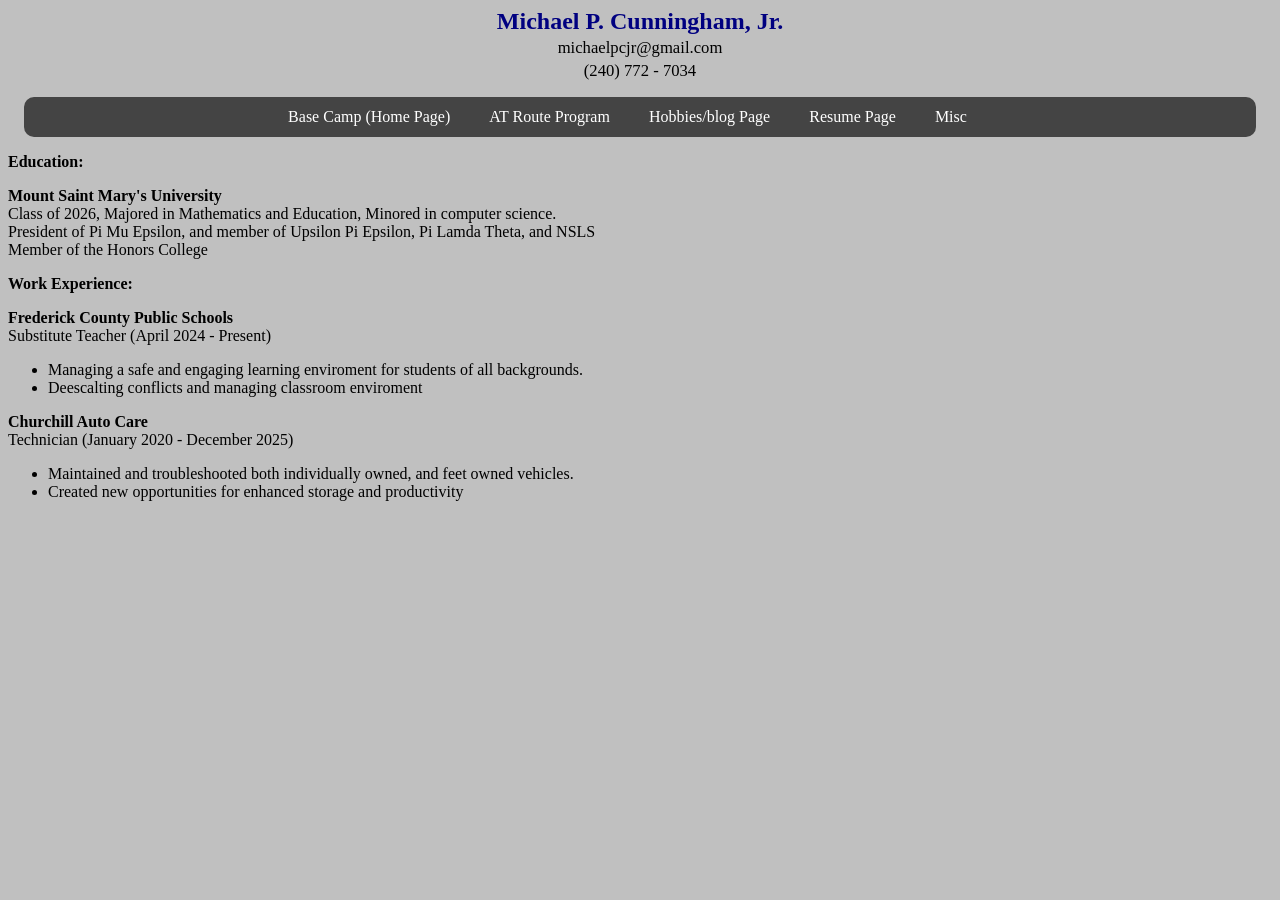
<file: resume.html>
<!DOCTYPE html>
<html>
    <head>
        <title>Michael Cunningham Resume</title> <!---This is how you comment-->
        <link rel="stylesheet" href="style.css">
    </head>
    <body> 
        <div id="h1"><strong>Michael P. Cunningham, Jr.</strong></div>
        <div id="h2"><small>michaelpcjr@gmail.com<br>(240) 772 - 7034</small></div>
        <header>   
        <nav class ="nav">
            <ul>
                <li><a href="index.html">Base Camp (Home Page)</a></li>
                <li><a href="route.html">AT Route Program</a></li>
                <li><a href="hobbies.html">Hobbies/blog Page</a></li>
                <li><a href="resume.html">Resume Page</a></li>
                <li><a href="misc.html">Misc</a></li>
                
            </ul>    
        </nav>  
        </header>  
        <strong> Education:</strong>
        <p><strong>Mount Saint Mary's University</strong> 
            <br>Class of 2026, Majored in Mathematics and Education, Minored in computer science.
            <br>President of Pi Mu Epsilon, and member of Upsilon Pi Epsilon, Pi Lamda Theta, and NSLS
            <br>Member of the Honors College
        </p>
        <strong> Work Experience:</strong>
        <p><strong>Frederick County Public Schools</strong>
            <br>Substitute Teacher   (April 2024 - Present)
            <ul><li>Managing a safe and engaging learning enviroment for students of all backgrounds.</li><li>Deescalting conflicts and managing classroom enviroment</li></ul>
        </p>
        <p><strong>Churchill Auto Care</strong>
            <br>Technician   (January 2020 - December 2025)
            <ul><li>Maintained and troubleshooted both individually owned, and feet owned vehicles.</li><li>Created new opportunities for enhanced storage and productivity</li></ul>
        </p>
    </body>
</html>
</file>
<file: style.css>
/* List design from class
nav ul{
    background-color:
rgb(175,175,175);
line-height: 2em;
list-style-type: none;
padding-left: 0px;
text-indent: 5px;
border-radius: 10px;;
    }
*/ 
/* List design from Dr. Heinold's Website*/
.nav ul {  /*Consider just styling nav tag*/
  list-style : none;
  background-color : #444;
  text-align : center;
  padding : 0;
  margin : 1em;
  border-radius: 10px;
}
.important { background-color: orange;} /*Shading for required sections*/
.nav li {
  font-family : Verdana;
  line-height : 40px;
  height : 40px;
  display : inline-block;
  margin-right : 25px;
}
.nav a {
  text-decoration : none;
  color : white;
  display : block;
  padding-left : 5px;
  padding-right : 5px;
}
.nav a:hover {
  background-color: #DD0;
  color : black;
}/*End of Dr. Heinold's Nav section*/
body {background-color: silver;height: 100%; }
.body {background-color:silver}
footer, header, section, nav { display: block; }
/*nav { width: 200px; float: left; margin-right: 10px; margin-top: -35px; }- nav section from class*/
#main {
	width : 50em;
	margin-top : 20px;
	margin-left : 20%;
	background-color : white;
	padding-left : 10px;
	padding-right : 10px;
	padding-bottom : 10px;
	padding-top : 10px;
	border-radius : 10px;
	box-shadow: 10px 10px 10px 10px #888;
}
#h1{
    text-align: center; font-family: Tahoma; color: navy;
    font-size: 1.5em; /*em is the relative text sizor*/
}
#h2{
    text-align: center;font-family: Copperplate, "Copperplate Gothic";
    font-size: 1.25em;
}
#h3{text-align: center;font-size: 1.25em;}
h1{
     font-family: Tahoma; color: olive ;
    font-size: 1.5em; /*em is the relative text sizor*/
}
h2{
    font-family: Copperplate, "Copperplate Gothic";
    font-size: 1.25em;
}
.stripe{background-color: white;}

.fa { 
  font-size: 100px;
  cursor: pointer;
  user-select: none;
}

.fa:hover {
  color: darkblue;
}
</file>
